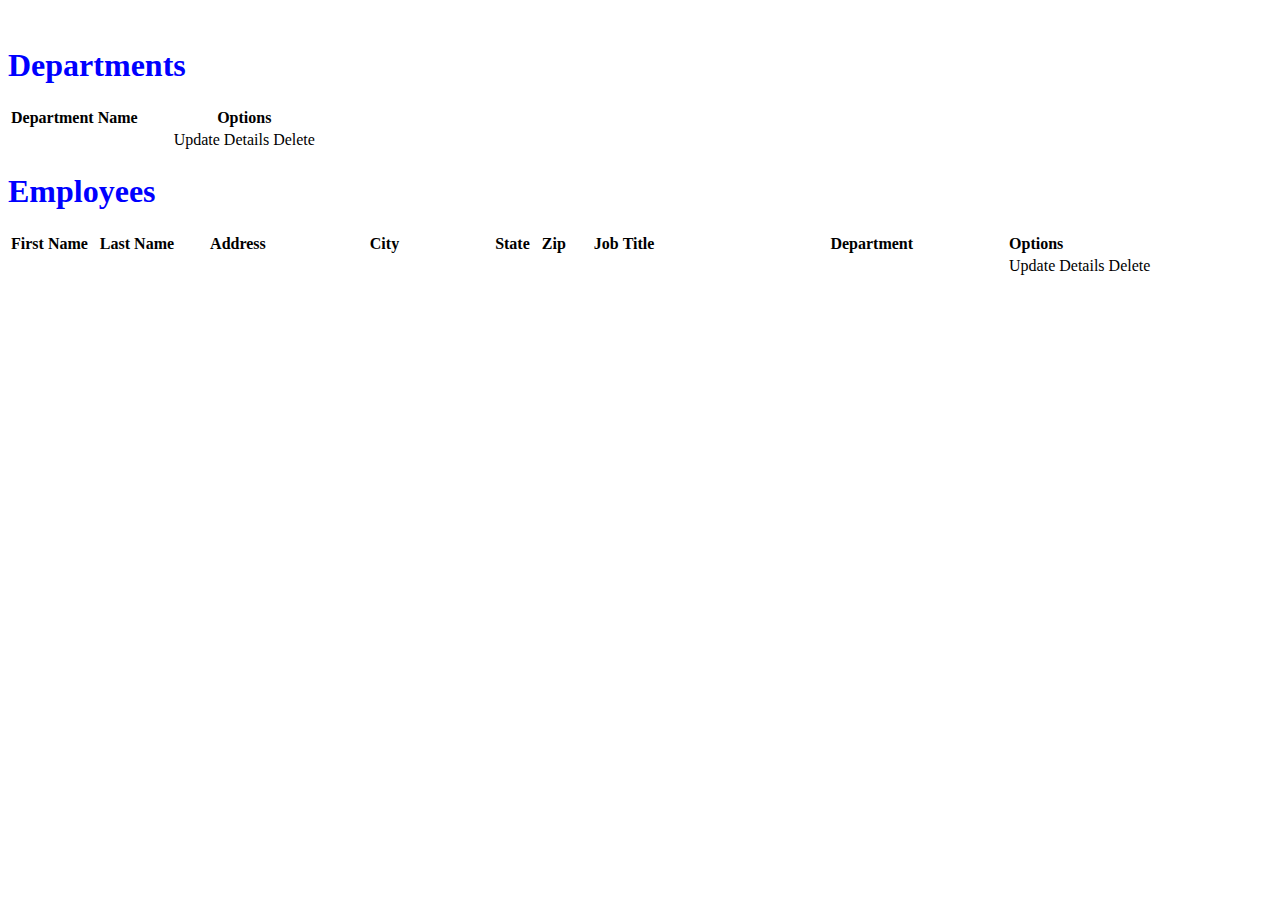
<file: src/main/resources/templates/index.html>
<!DOCTYPE html>
<html lang="en" xmlns:th="http://www.thymeleaf.org">
<head>
    <title>Home</title>
    <div th:insert="base :: head"></div>
</head>
<body>
<div th:insert="base :: navlinks"></div>
<br>

<div class="container-fluid">
    <div class="row">
        <div class="col-sm-3">
            <h1 style="color: blue"><b>Departments</b></h1>
            <table>
                <tr>
                    <th>Department Name&nbsp;&nbsp;&nbsp;&nbsp;&nbsp;&nbsp;&nbsp;&nbsp;</th>
                    <th>Options</th>
                </tr>
                <tr th:each="department : ${departments}">
                    <td th:text="${department.departmentName}"></td>
                    <td>
                        <a th:href="@{update_department/{id}(id=${department.id})}">Update</a>
                        <a th:href="@{detail_department/{id}(id=${department.id})}">Details</a>
                        <a th:href="@{delete_department/{id}(id=${department.id})}">Delete</a>
                    </td>
                </tr>
            </table>
        </div>
        <div class="col-sm-9">
            <h1 style="color: blue"><b>Employees</b></h1>
            <table>
                <tr>
                    <th>First&nbsp;Name&nbsp;&nbsp;</th>
                    <th>Last&nbsp;Name&nbsp;&nbsp;&nbsp;&nbsp;&nbsp;&nbsp;&nbsp;&nbsp;</th>
                    <th>Address&nbsp;&nbsp;&nbsp;&nbsp;&nbsp;&nbsp;&nbsp;&nbsp;&nbsp;&nbsp;&nbsp;&nbsp;&nbsp;&nbsp;&nbsp;&nbsp;&nbsp;&nbsp;&nbsp;&nbsp;&nbsp;&nbsp;&nbsp;&nbsp;&nbsp;</th>
                    <th>City&nbsp;&nbsp;&nbsp;&nbsp;&nbsp;&nbsp;&nbsp;&nbsp;&nbsp;&nbsp;&nbsp;&nbsp;&nbsp;&nbsp;&nbsp;&nbsp;&nbsp;&nbsp;&nbsp;&nbsp;&nbsp;&nbsp;&nbsp;</th>
                    <th>State&nbsp;&nbsp;</th>
                    <th>Zip&nbsp;&nbsp;&nbsp;&nbsp;&nbsp;&nbsp;</th>
                    <th>Job&nbsp;Title&nbsp;&nbsp;&nbsp;&nbsp;&nbsp;&nbsp;&nbsp;&nbsp;&nbsp;&nbsp;&nbsp;&nbsp;&nbsp;&nbsp;&nbsp;&nbsp;&nbsp;&nbsp;&nbsp;&nbsp;&nbsp;&nbsp;&nbsp;&nbsp;&nbsp;&nbsp;&nbsp;&nbsp;&nbsp;&nbsp;&nbsp;&nbsp;&nbsp;&nbsp;&nbsp;&nbsp;&nbsp;&nbsp;&nbsp;&nbsp;&nbsp;&nbsp;&nbsp;</th>
                    <th>Department&nbsp;&nbsp;&nbsp;&nbsp;&nbsp;&nbsp;&nbsp;&nbsp;&nbsp;&nbsp;&nbsp;&nbsp;&nbsp;&nbsp;&nbsp;&nbsp;&nbsp;&nbsp;&nbsp;&nbsp;&nbsp;&nbsp;&nbsp;</th>
                    <th>Options&nbsp;&nbsp;&nbsp;&nbsp;&nbsp;&nbsp;&nbsp;&nbsp;&nbsp;&nbsp;&nbsp;&nbsp;&nbsp;&nbsp;&nbsp;&nbsp;&nbsp;&nbsp;&nbsp;&nbsp;&nbsp;&nbsp;&nbsp;&nbsp;&nbsp;&nbsp;&nbsp;&nbsp;&nbsp;&nbsp;&nbsp;&nbsp;&nbsp;&nbsp;&nbsp;</th>
                </tr>
                <tr th:each="employee : ${employees}">
                    <td th:text="${employee.first_name}"></td>
                    <td th:text="${employee.last_name}"></td>
                    <td th:text="${employee.address}"></td>
                    <td th:text="${employee.city}"></td>
                    <td th:text="${employee.state}"></td>
                    <td th:text="${employee.zip}"></td>
                    <td th:text="${employee.job_title}"></td>
                    <td th:text="${employee.department.departmentName}"></td>
                    <td>
                        <a th:href="@{update_employee/{id}(id=${employee.id})}">Update</a>
                        <a th:href="@{detail_employee/{id}(id=${employee.id})}">Details</a>
                        <a th:href="@{delete_employee/{id}(id=${employee.id})}">Delete</a>
                    </td>
                </tr>
            </table>
        </div>
    </div>
</div>
<div th:insert="base :: footer"></div>
<div th:insert="base :: bootstrapScripts"></div>
</body>
</html>
</file>
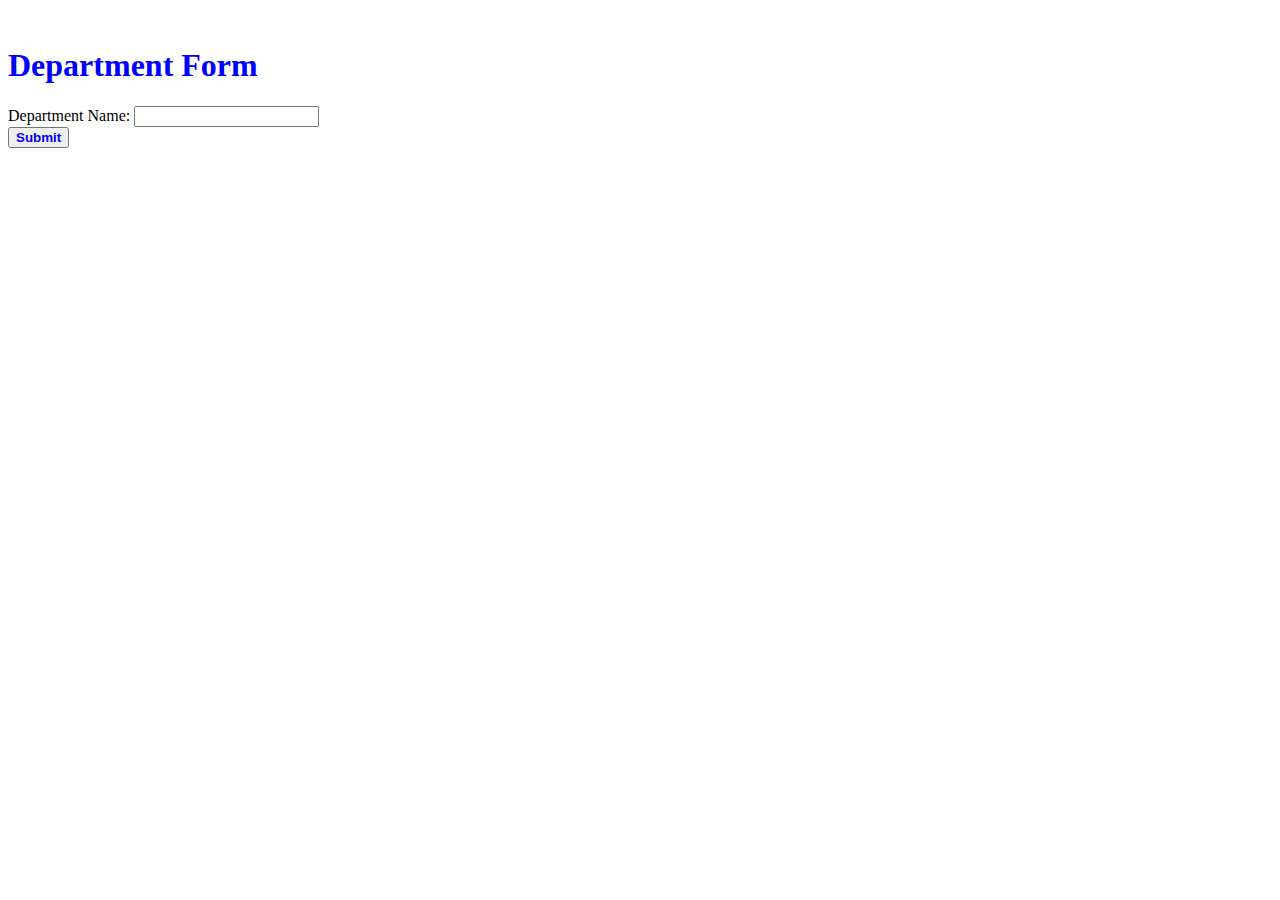
<file: src/main/resources/templates/departmentform.html>
<!DOCTYPE html>
<html lang="en" xmlns:th="http://www.thymeleaf.org">
<head>
    <title>Department Form</title>
    <div th:insert="base :: head"></div>
</head>
<body>
<div th:insert="base :: navlinks"></div>
<br>
<div class="container">
    <div class="jumbotron">
        <h1 style="color: blue">Department Form</h1>
        <form action="#" th:action="@{/processdepartment}" th:object="${department}" method="post">
            <input type="hidden" th:field="*{id}" />
            Department Name:&nbsp;<input type="text" th:field="*{departmentName}" />
            <span th:if="${#fields.hasErrors('departmentName')}" th:errors="*{departmentName}"></span>
            <br>
            <button type="submit" style="color: blue"><b>Submit</b></button>
        </form>
    </div>
</div>
<div th:insert="base :: footer"></div>
<div th:insert="base :: bootstrapScripts"></div>
</body>
</html>
</file>
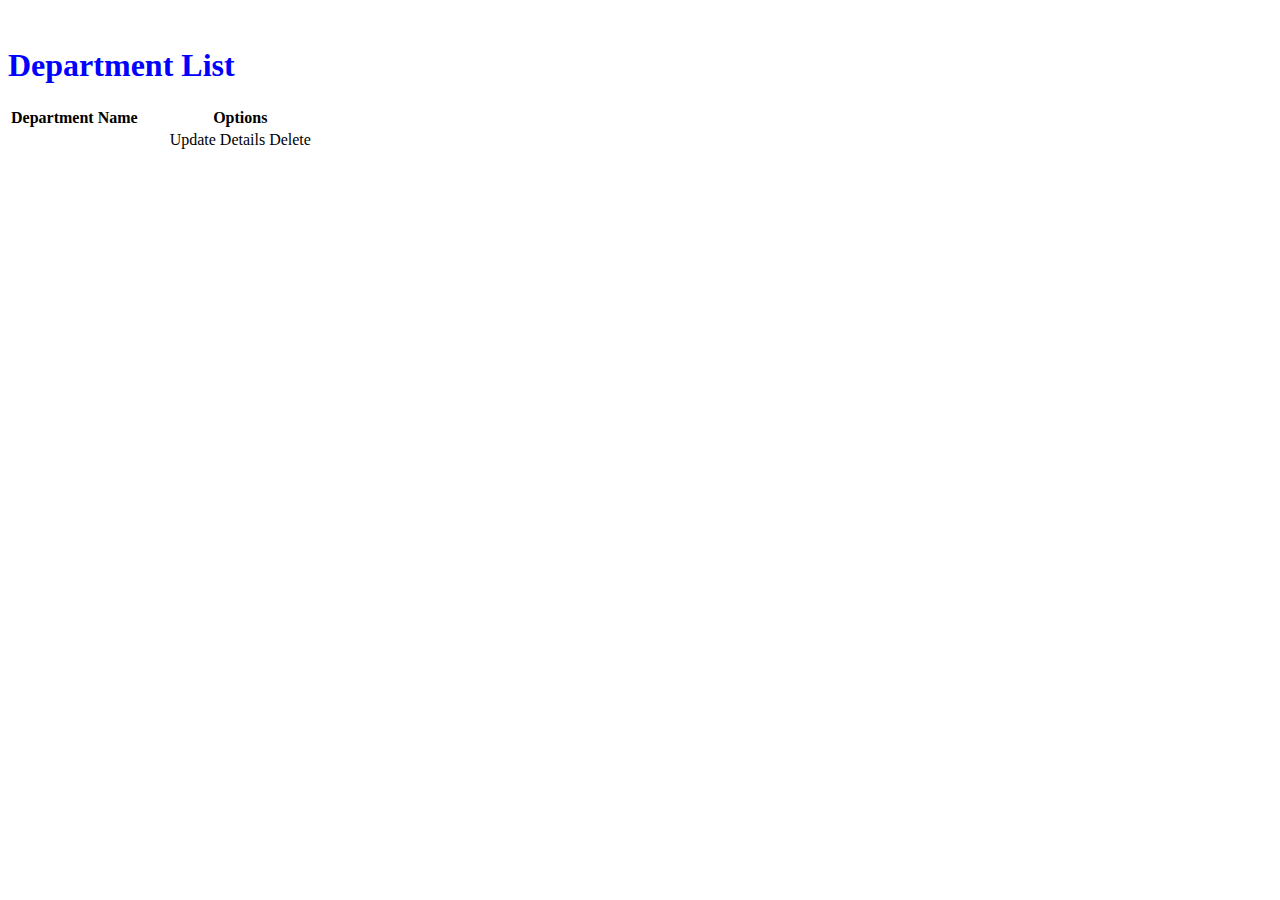
<file: src/main/resources/templates/departmentlist.html>
<!DOCTYPE html>
<html lang="en" xmlns:th="http://www.thymeleaf.org">
<head>
    <title>Department List</title>
    <div th:insert="base :: head"></div>
</head>
<body>
<div th:insert="base :: navlinks"></div>
<br>
<div class="container">
    <div class="jumbotron">
        <h1 style="color: blue">Department List</h1>
        <table>
            <tr>
                <th>Department Name&nbsp;&nbsp;&nbsp;&nbsp;&nbsp;&nbsp;&nbsp;</th>
                <th>Options</th>
            </tr>

            <tr th:each="department : ${departments}">
                <td th:text="${department.departmentName}"></td>

                <td>
                    <a th:href="@{update_department/{id}(id=${department.id})}">Update</a>
                    <a th:href="@{detail_department/{id}(id=${department.id})}">Details</a>
                    <a th:href="@{delete_department/{id}(id=${department.id})}">Delete</a>
                </td>
            </tr>
        </table>
    </div>
</div>
<div th:insert="base :: footer"></div>
<div th:insert="base :: bootstrapScripts"></div>
</body>
</html>
</file>
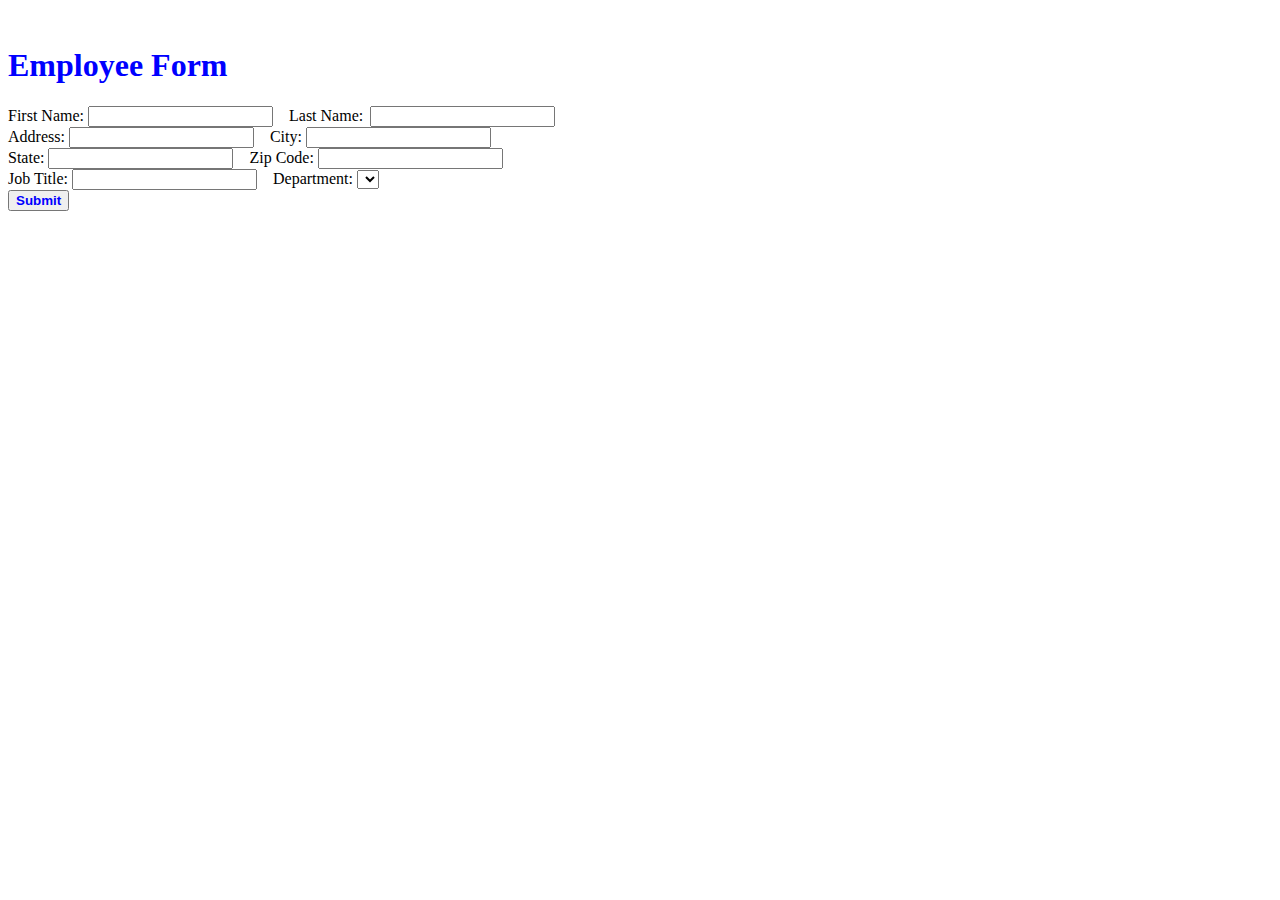
<file: src/main/resources/templates/employeeform.html>
<!DOCTYPE html>
<html lang="en" xmlns:th="http://www.thymeleaf.org">
<head>
    <title>Employee Form</title>
    <div th:insert="base :: head"></div>
</head>
<body>
<div th:insert="base :: navlinks"></div>
<br>
<div class="container">
    <div class="jumbotron">
        <h1 style="color: blue">Employee Form</h1>
        <form action="#" th:action="@{/processemployee}" th:object="${employee}" method="post">
            <input type="hidden" th:field="*{id}" />
            First Name:&nbsp;<input type="text" th:field="*{first_name}" />
            <span th:if="${#fields.hasErrors('first_name')}" th:errors="*{first_name}">&nbsp;&nbsp;</span>

            Last Name:&nbsp;&#8239;<input type="text" th:field="*{last_name}" />
            <span th:if="${#fields.hasErrors('last_name')}" th:errors="*{last_name}"></span>
            <br>
            Address:&nbsp;<input type="text" th:field="*{address}" />
            <span th:if="${#fields.hasErrors('address')}" th:errors="*{address}">&nbsp;&nbsp;</span>

            City:&nbsp;<input type="text" th:field="*{city}" />
            <span th:if="${#fields.hasErrors('city')}" th:errors="*{city}">&nbsp;&nbsp;</span>
            <br>
            State:&nbsp;<input type="text" th:field="*{state}" />
            <span th:if="${#fields.hasErrors('state')}" th:errors="*{state}">&nbsp;&nbsp;</span>
            Zip Code:&nbsp;<input type="text" th:field="*{zip}" />
            <span th:if="${#fields.hasErrors('zip')}" th:errors="*{zip}"></span>
            <br>
            Job Title:&nbsp;<input type="text" th:field="*{job_title}" />
            <span th:if="${#fields.hasErrors('job_title')}" th:errors="*{job_title}">&nbsp;&nbsp;</span>
            Department:&nbsp;<select name="department" th:field="*{department}">
            <option th:each="department : ${departments}"
                    th:value="${department.id}"
                    th:text="${department.departmentName}"></option>
            </select>
            <br>
            <button type="submit" style="color: blue"><b>Submit</b></button>
        </form>
    </div>
</div>
<div th:insert="base :: footer"></div>
<div th:insert="base :: bootstrapScripts"></div>
</body>
</html>
</file>
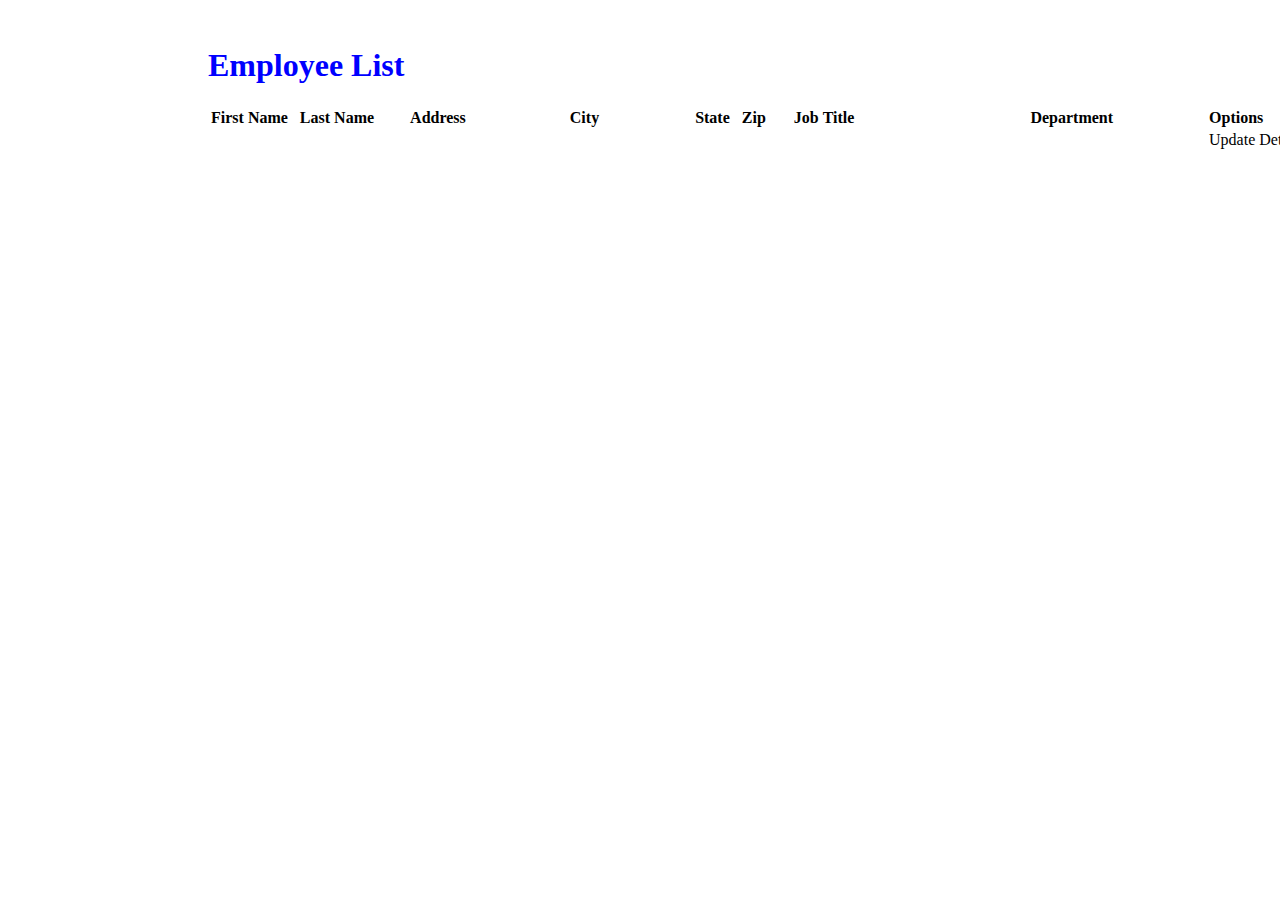
<file: src/main/resources/templates/employeelist.html>
<!DOCTYPE html>
<html lang="en" xmlns:th="http://www.thymeleaf.org">
<head>
    <title>Employee List</title>
    <div th:insert="base :: head"></div>
</head>
<body>
<div th:insert="base :: navlinks"></div>
<br>
<div class="container-fluid" style="margin-left: 200px">
    <div class="jumbotron">
        <h1 style="color: blue">Employee List</h1>
        <table>
            <tr>
                <th>First&nbsp;Name&nbsp;&nbsp;</th>
                <th>Last&nbsp;Name&nbsp;&nbsp;&nbsp;&nbsp;&nbsp;&nbsp;&nbsp;&nbsp;</th>
                <th>Address&nbsp;&nbsp;&nbsp;&nbsp;&nbsp;&nbsp;&nbsp;&nbsp;&nbsp;&nbsp;&nbsp;&nbsp;&nbsp;&nbsp;&nbsp;&nbsp;&nbsp;&nbsp;&nbsp;&nbsp;&nbsp;&nbsp;&nbsp;&nbsp;&nbsp;</th>
                <th>City&nbsp;&nbsp;&nbsp;&nbsp;&nbsp;&nbsp;&nbsp;&nbsp;&nbsp;&nbsp;&nbsp;&nbsp;&nbsp;&nbsp;&nbsp;&nbsp;&nbsp;&nbsp;&nbsp;&nbsp;&nbsp;&nbsp;&nbsp;</th>
                <th>State&nbsp;&nbsp;</th>
                <th>Zip&nbsp;&nbsp;&nbsp;&nbsp;&nbsp;&nbsp;</th>
                <th>Job&nbsp;Title&nbsp;&nbsp;&nbsp;&nbsp;&nbsp;&nbsp;&nbsp;&nbsp;&nbsp;&nbsp;&nbsp;&nbsp;&nbsp;&nbsp;&nbsp;&nbsp;&nbsp;&nbsp;&nbsp;&nbsp;&nbsp;&nbsp;&nbsp;&nbsp;&nbsp;&nbsp;&nbsp;&nbsp;&nbsp;&nbsp;&nbsp;&nbsp;&nbsp;&nbsp;&nbsp;&nbsp;&nbsp;&nbsp;&nbsp;&nbsp;&nbsp;&nbsp;&nbsp;</th>
                <th>Department&nbsp;&nbsp;&nbsp;&nbsp;&nbsp;&nbsp;&nbsp;&nbsp;&nbsp;&nbsp;&nbsp;&nbsp;&nbsp;&nbsp;&nbsp;&nbsp;&nbsp;&nbsp;&nbsp;&nbsp;&nbsp;&nbsp;&nbsp;</th>
                <th>Options&nbsp;&nbsp;&nbsp;&nbsp;&nbsp;&nbsp;&nbsp;&nbsp;&nbsp;&nbsp;&nbsp;&nbsp;&nbsp;&nbsp;&nbsp;&nbsp;&nbsp;&nbsp;&nbsp;&nbsp;&nbsp;&nbsp;&nbsp;&nbsp;&nbsp;&nbsp;&nbsp;&nbsp;&nbsp;&nbsp;&nbsp;&nbsp;&nbsp;</th>
            </tr>

            <tr th:each="employee : ${employees}">
                <td th:text="${employee.first_name}"></td>
                <td th:text="${employee.last_name}"></td>
                <td th:text="${employee.address}"></td>
                <td th:text="${employee.city}"></td>
                <td th:text="${employee.state}"></td>
                <td th:text="${employee.zip}"></td>
                <td th:text="${employee.job_title}"></td>
                <td th:text="${employee.department.departmentName}"></td>
                <td>
                    <a th:href="@{update_employee/{id}(id=${employee.id})}">Update</a>
                    <a th:href="@{detail_employee/{id}(id=${employee.id})}">Details</a>
                    <a th:href="@{delete_employee/{id}(id=${employee.id})}">Delete</a>
                </td>
            </tr>
        </table>
    </div>
</div>

<div th:insert="base :: footer"></div>
<div th:insert="base :: bootstrapScripts"></div>
</body>
</html>
</file>
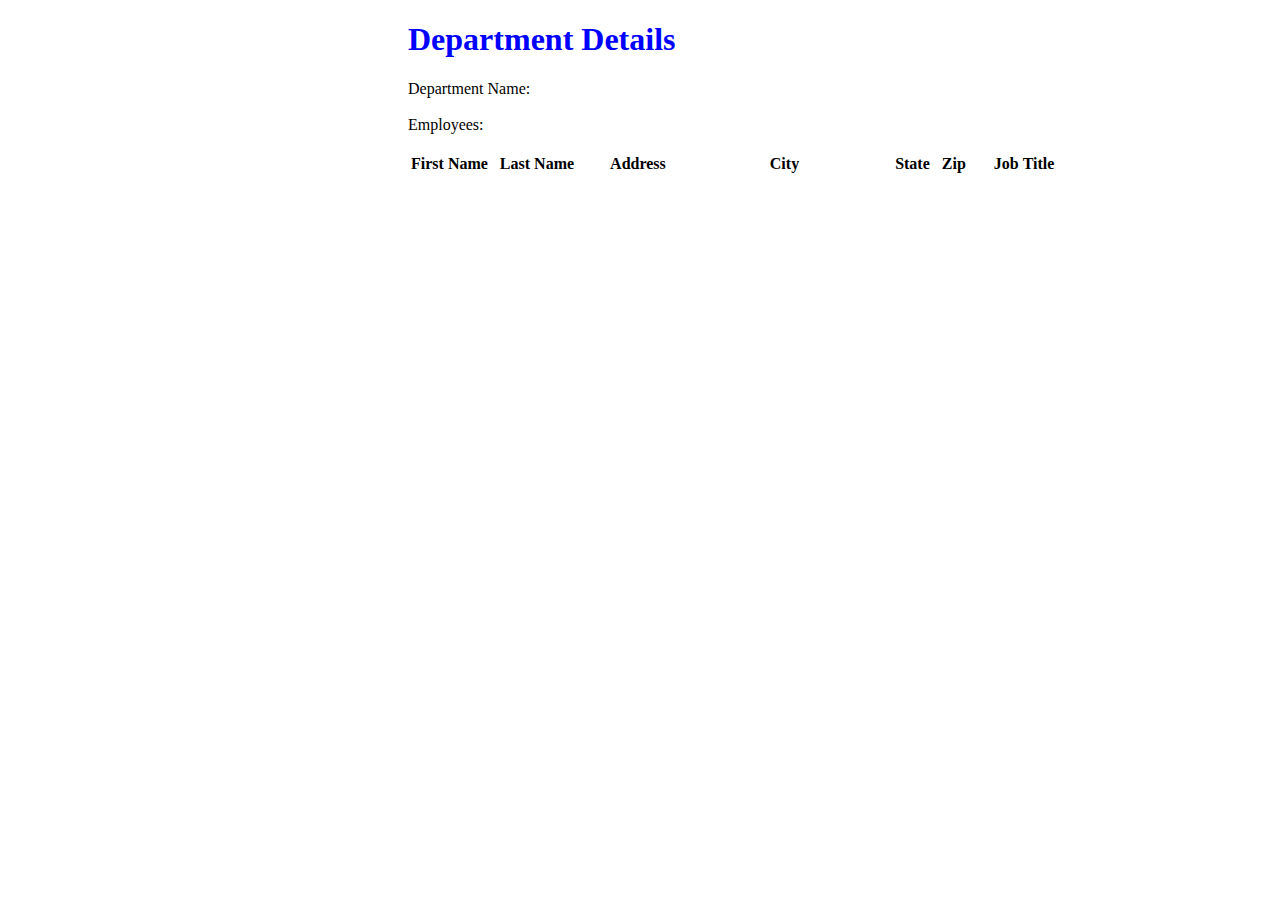
<file: src/main/resources/templates/showdepartment.html>
<!DOCTYPE html>
<html lang="en" xmlns:th="http://www.thymeleaf.org">
<head>
    <title>Department Details</title>
    <div th:insert="base :: head"></div>
</head>
<body>
<div th:insert="base :: navlinks"></div>
<div class="container-fluid" style="margin-left: 400px">
    <h1 style="color: blue">Department Details</h1>
    Department Name: <b><span th:text="${department.departmentName}"></span></b><br />
    <br>
    <span>Employees:</span><br>
    <br>
    <table>
        <tr>
            <th>First&nbsp;Name&nbsp;&nbsp;</th>
            <th>Last&nbsp;Name&nbsp;&nbsp;&nbsp;&nbsp;&nbsp;&nbsp;&nbsp;&nbsp;</th>
            <th>Address&nbsp;&nbsp;&nbsp;&nbsp;&nbsp;&nbsp;&nbsp;&nbsp;&nbsp;&nbsp;&nbsp;&nbsp;&nbsp;&nbsp;&nbsp;&nbsp;&nbsp;&nbsp;&nbsp;&nbsp;&nbsp;&nbsp;&nbsp;&nbsp;&nbsp;</th>
            <th>City&nbsp;&nbsp;&nbsp;&nbsp;&nbsp;&nbsp;&nbsp;&nbsp;&nbsp;&nbsp;&nbsp;&nbsp;&nbsp;&nbsp;&nbsp;&nbsp;&nbsp;&nbsp;&nbsp;&nbsp;&nbsp;&nbsp;&nbsp;</th>
            <th>State&nbsp;&nbsp;</th>
            <th>Zip&nbsp;&nbsp;&nbsp;&nbsp;&nbsp;&nbsp;</th>
            <th>Job&nbsp;Title&nbsp;&nbsp;&nbsp;&nbsp;&nbsp;&nbsp;&nbsp;&nbsp;&nbsp;&nbsp;&nbsp;&nbsp;&nbsp;&nbsp;&nbsp;&nbsp;&nbsp;&nbsp;&nbsp;&nbsp;&nbsp;&nbsp;&nbsp;&nbsp;&nbsp;&nbsp;&nbsp;&nbsp;&nbsp;&nbsp;&nbsp;&nbsp;&nbsp;&nbsp;&nbsp;&nbsp;&nbsp;&nbsp;&nbsp;&nbsp;&nbsp;&nbsp;&nbsp;</th>
        </tr>

        <tr th:each="employee : ${department.employees}">
            <td th:text="${employee.first_name}"></td>
            <td th:text="${employee.last_name}"></td>
            <td th:text="${employee.address}"></td>
            <td th:text="${employee.city}"></td>
            <td th:text="${employee.state}"></td>
            <td th:text="${employee.zip}"></td>
            <td th:text="${employee.job_title}"></td>
        </tr>
    </table>
</div>

<div th:insert="base :: footer"></div>
<div th:insert="base :: bootstrapScripts"></div>
</body>
</html>
</file>
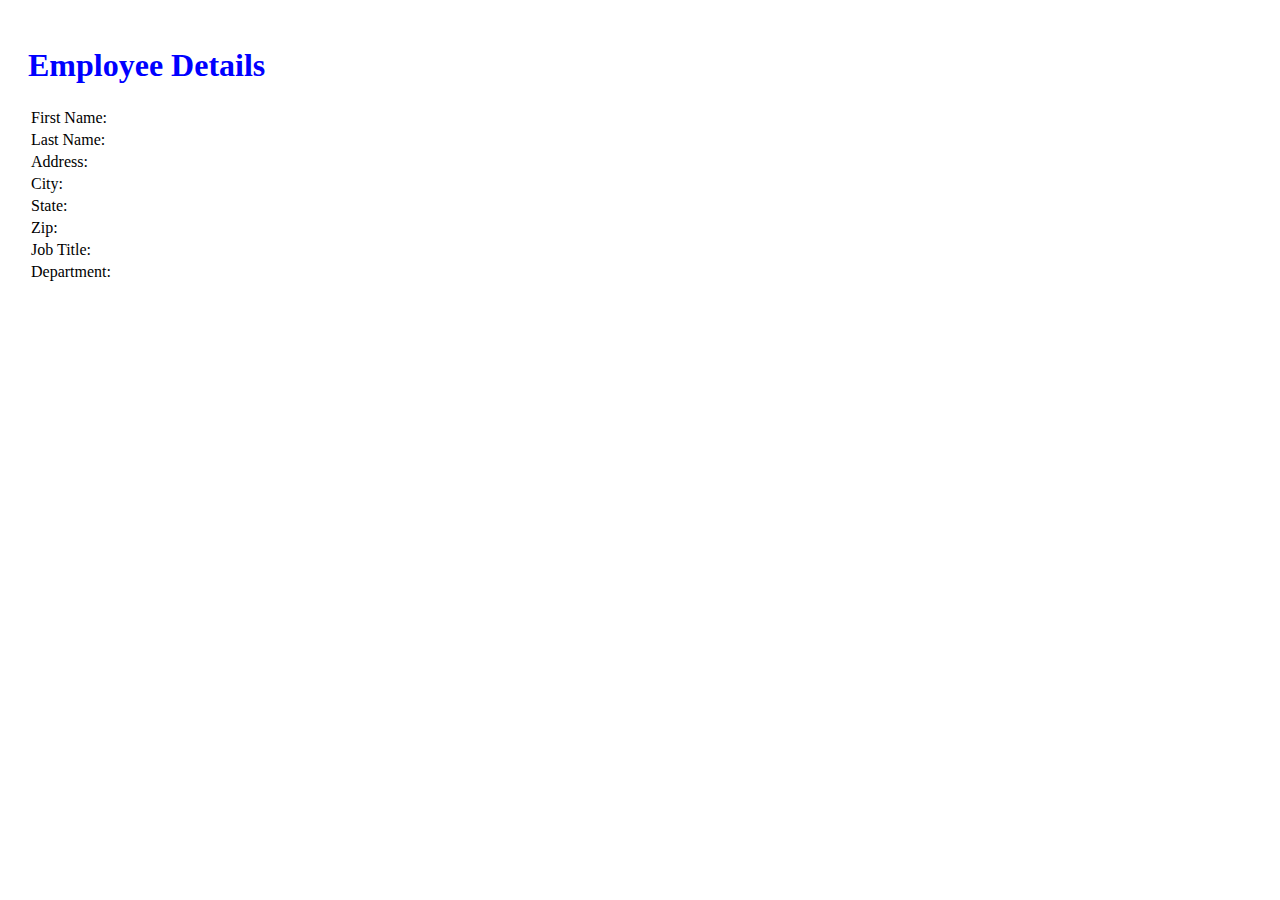
<file: src/main/resources/templates/showemployee.html>
<!DOCTYPE html>
<html lang="en" xmlns:th="http://www.thymeleaf.org">
<head>
    <title>Employee Detail</title>
    <div th:insert="base :: head"></div>
</head>
<body>
<div th:insert="base :: navlinks"></div>
<br>
<div class="container">
    <div class="jumbotron" style="padding-left: 20px">
        <h1 style="color: blue">Employee Details</h1>

        <table style="alignment: center">
            <tr>
                <td>First Name: &nbsp;</td>
                <td><span th:text="${employee.first_name}"></span></td>
            </tr>
            <tr>
                <td>Last Name: &nbsp;</td>
                <td><span th:text="${employee.last_name}"></span></td>
            </tr>
            <tr>
                <td>Address: &nbsp;</td>
                <td><span th:text="${employee.address}"></span></td>
            </tr>
            <tr>
                <td>City: &nbsp;</td>
                <td><span th:text="${employee.city}"></span></td>
            </tr>
            <tr>
                <td>State: &nbsp;</td>
                <td><span th:text="${employee.state}"></span></td>
            </tr>
            <tr>
                <td>Zip: &nbsp;</td>
                <td><span th:text="${employee.zip}"></span></td>
            </tr>
            <tr>
                <td>Job Title: &nbsp;</td>
                <td><span th:text="${employee.job_title}"></span></td>
            </tr>
            <tr>
                <td>Department: &nbsp;</span></td>
                <td><span th:text="${employee.department.departmentName}"></span></td>
            </tr>
        </table>
    </div>
</div>
<div th:insert="base :: footer"></div>
<div th:insert="base :: bootstrapScripts"></div>
</body>
</html>
</file>
